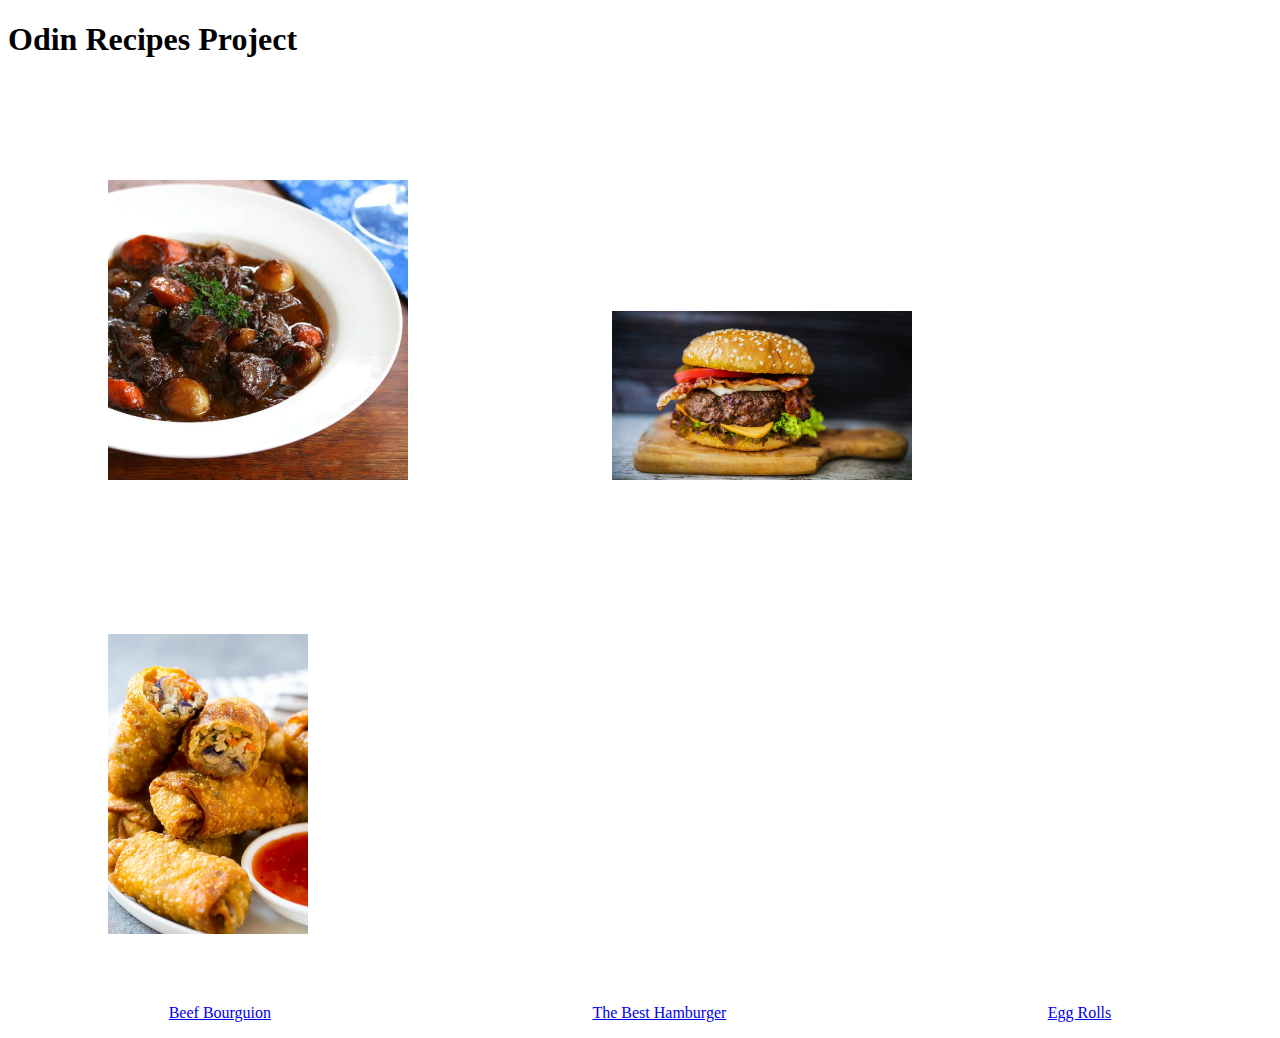
<file: index.html>
<!DOCTYPE html>
<html lang="en">
    <link rel="stylesheet" href="css/style.css">
    <meta charset="utf-8">
    <head>
        <Title ID="title">Odin Recipes</Title>
    
    </head>
    <body>
        <h1>Odin Recipes Project</h1>
        <img src="images/beef-borg.jpeg" height="300">
        <img src="images/hamburger.jpg" width="300"> 
        <img src="images/egg-rolls.jpg" height="300"> 
        <p><a href="recipes/beef-borg.html">Beef Bourguion</a>
        <a href="recipes/hamburger.html">The Best Hamburger</a>
        <a href="recipes/egg-rolls.html">Egg Rolls</a></p>
        
    </body>
</html>
</file>
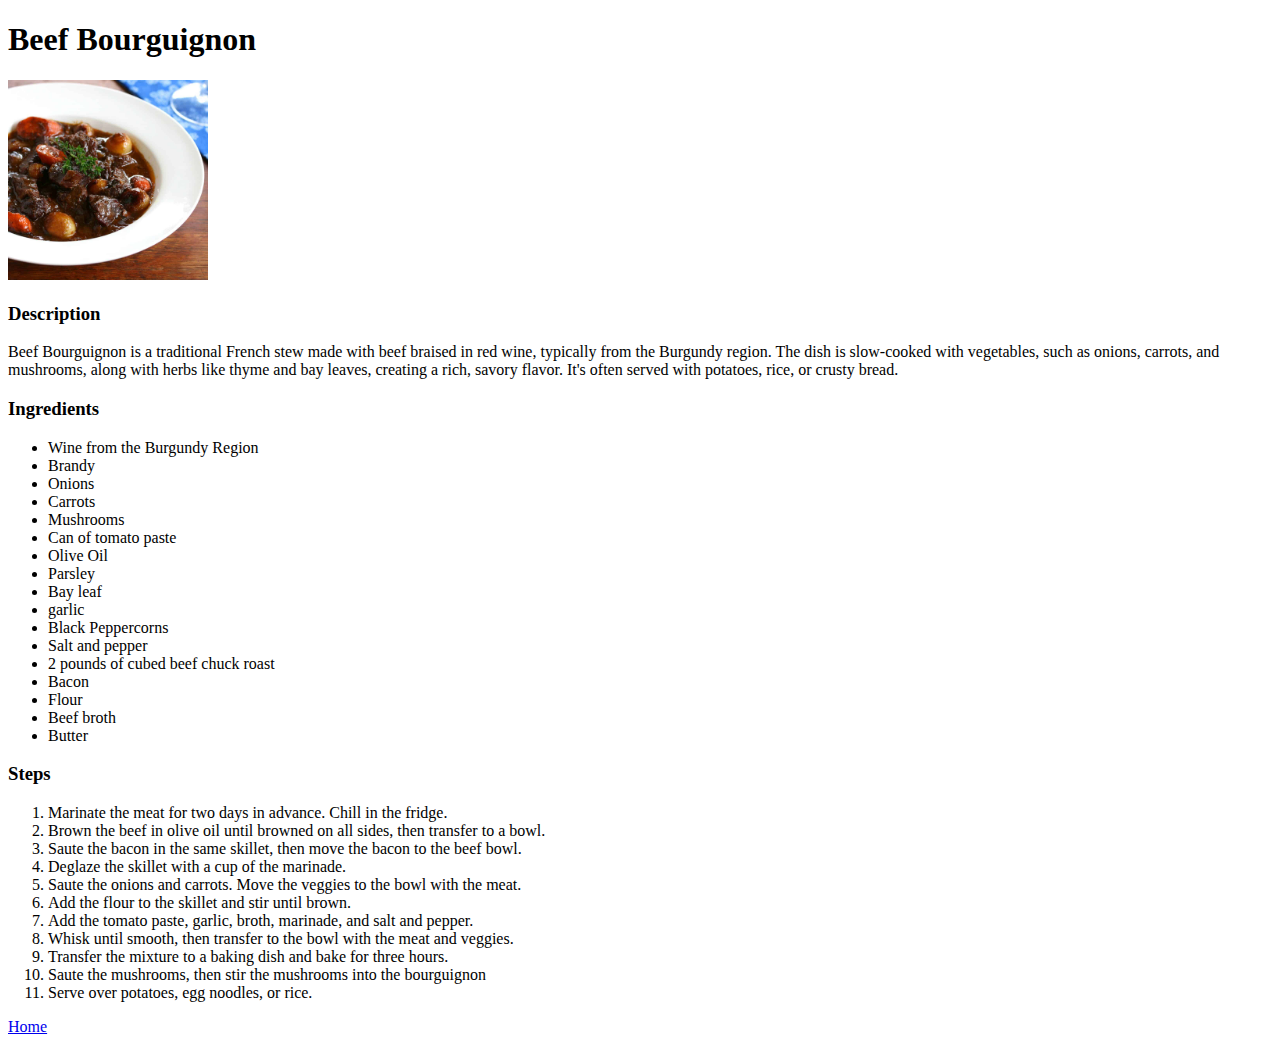
<file: recipes/beef-borg.html>
<!DOCTYPE html>
<html lang="en">
<meta charset="UTF-8">
<head>
    <title>Beef Bourguignon</title>
</head>
    <body>
        <h1>Beef Bourguignon</h1>
        <p><img src="../images/beef-borg.jpeg" height="200" width=""200" alt="Beef Bourguignon"></p>

        <h3>Description</h3>
        <p>Beef Bourguignon is a traditional French stew made with beef braised in red wine, typically from the Burgundy region.
             The dish is slow-cooked with vegetables, such as onions, carrots, and mushrooms, along with herbs like 
             thyme and bay leaves, creating a rich, savory flavor. It's often served with potatoes, rice, or crusty bread.</p>
             <h3>Ingredients</h3>
                <ul>
                    <li>Wine from the Burgundy Region</li>
                    <li>Brandy</li>
                    <li>Onions</li>
                    <li>Carrots</li>    
                    <li>Mushrooms</li>
                    <li>Can of tomato paste</li>
                    <li>Olive Oil</li>
                    <li>Parsley</li>
                    <li>Bay leaf</li>
                    <li>garlic</li>
                    <li>Black Peppercorns</li>
                    <li>Salt and pepper</li>
                    <li>2 pounds of cubed beef chuck roast</li>
                    <li>Bacon</li>
                    <li>Flour</li>
                    <li>Beef broth</li>
                    <li>Butter</li> 
                </ul>
            <h3>Steps</h3>
                <ol>
                    <li>Marinate the meat for two days in advance. Chill in the fridge.</li>
                    <li>Brown the beef in olive oil until browned on all sides, then transfer to a bowl.</li>
                    <li>Saute the bacon in the same skillet, then move the bacon to the beef bowl.</li>
                    <li>Deglaze the skillet with a cup of the marinade.</li>
                    <li>Saute the onions and carrots. Move the veggies to the bowl with the meat.</li>
                    <li>Add the flour to the skillet and stir until brown.</li>
                    <li>Add the tomato paste, garlic, broth, marinade, and salt and pepper.</li>
                    <li>Whisk until smooth, then transfer to the bowl with the meat and veggies.</li>
                    <li>Transfer the mixture to a baking dish and bake for three hours.</li>
                    <li>Saute the mushrooms, then stir the mushrooms into the bourguignon</li>
                    <li>Serve over potatoes, egg noodles, or rice.</li>
                </ol>    
            <a href="../index.html">Home</a>   

    </body>
</html>
</file>
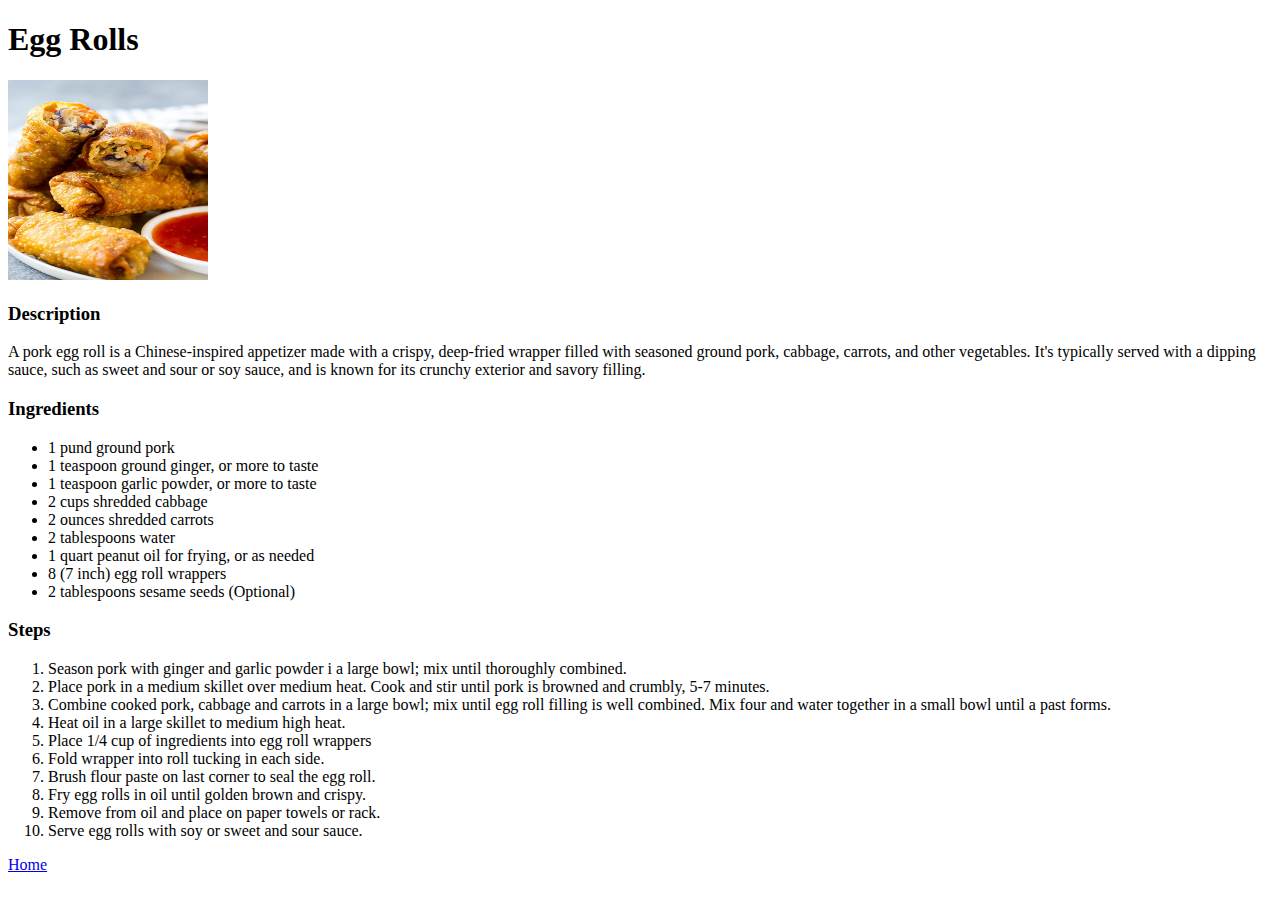
<file: recipes/egg-rolls.html>
<!DOCTYPE html>
<html lang="en">
    
    <head>
        <meta charset="utf-8"></html>
        <Title>Egg Rolls</Title>
    </head>
    <body>
        <h1>Egg Rolls</h1>
        <p> <img src="../images/egg-rolls.jpg" Height="200" width="200"></p>
        <h3>Description</h3>
        <p>A pork egg roll is a Chinese-inspired appetizer made with a crispy, deep-fried wrapper filled with seasoned ground pork, cabbage, carrots, and other vegetables.
             It's typically served with a dipping sauce, such as sweet and sour or soy sauce, and is known for its crunchy exterior 
             and savory filling.</p>
        <h3>Ingredients</h3>
        <ul>
            <li>1 pund ground pork</li>
            <li>1 teaspoon ground ginger, or more to taste</li>
            <li>1 teaspoon garlic powder, or more to taste</li>
            <li>2 cups shredded cabbage</li>
            <li>2 ounces shredded carrots</li>
            <li>2 tablespoons water</li>
            <li>1 quart peanut oil for frying, or as needed</li>
            <li>8 (7 inch) egg roll wrappers</li>
            <li> 2 tablespoons sesame seeds (Optional)</li>
        </ul>
        <h3>Steps</h3>
        <ol>
            <li>Season pork with ginger and garlic powder i a large bowl; mix until thoroughly combined.</li>
            <li>Place pork in a medium skillet over medium heat. Cook and stir until pork is browned and crumbly, 5-7 minutes.</li>
            <li>Combine cooked pork, cabbage and carrots in a large bowl; mix until egg roll filling is well combined. Mix four and water together in a small bowl until a past forms.</li>
            <li>Heat oil in a large skillet to medium high heat.</li>
            <li>Place 1/4 cup of ingredients into egg roll wrappers</li>
            <li>Fold wrapper into roll tucking in each side.</li>
            <li>Brush flour paste on last corner to seal the egg roll.</li>
            <li>Fry egg rolls in oil until golden brown and crispy.</li>
            <li>Remove from oil and place on paper towels or rack.</li>
            <li>Serve egg rolls with soy or sweet and sour sauce.</li>
        </ol>
        <p><a href="../index.html">Home</a></p>
     
    </body>
</html>
</file>
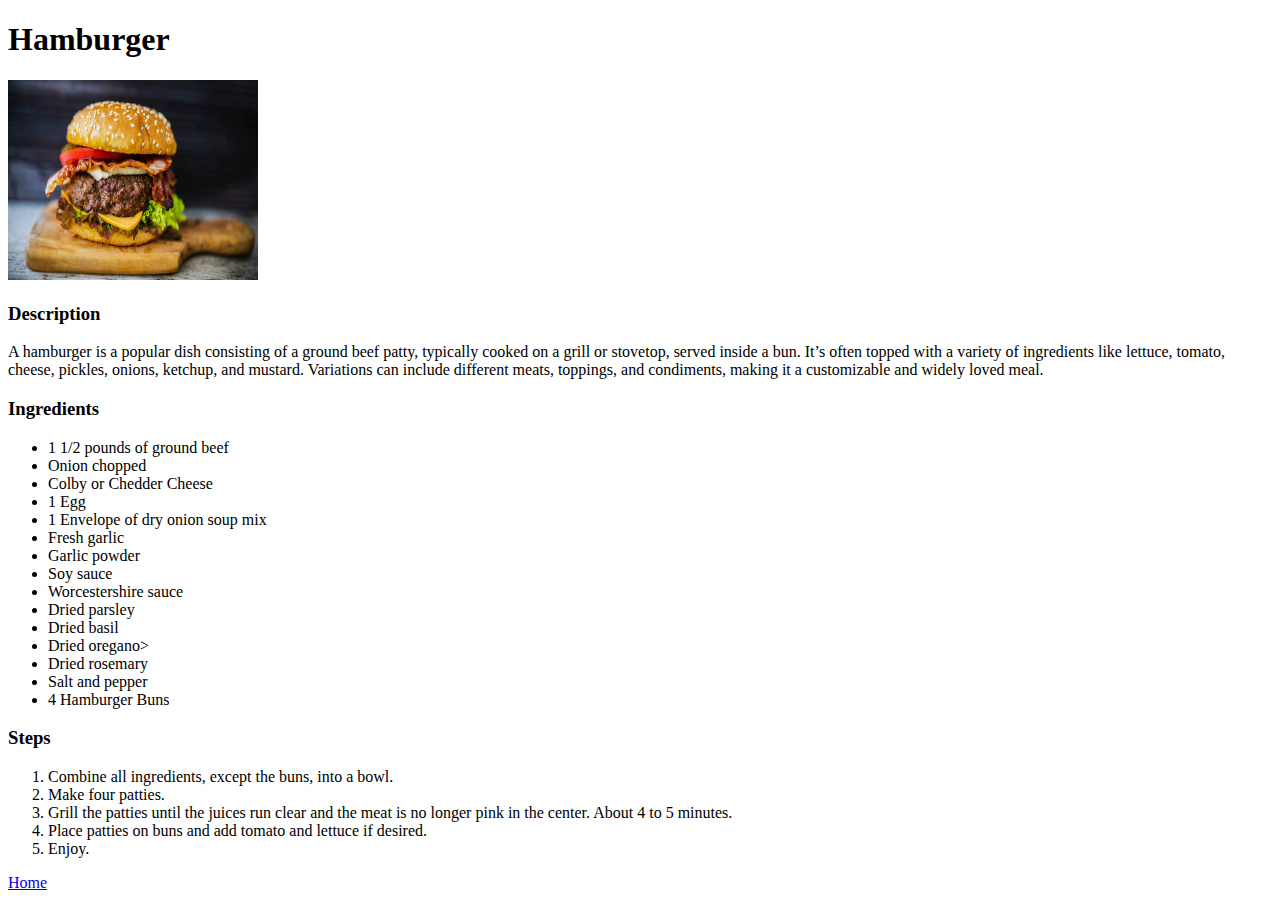
<file: recipes/hamburger.html>
<!DOCTYPE html>
<html lang="en">
    <head>
        <meta charset="utf-8">
        <title>Hamburger</title>
    </head>
    <body>
        <h1>Hamburger</h1>
        <p><img src="../images/hamburger.jpg" height="200" width="250"></p>

        <h3>Description</h3>
        <p>A hamburger is a popular dish consisting of a ground beef patty, typically cooked on a grill or stovetop, served 
            inside a bun. It’s often topped with a variety of ingredients like lettuce, tomato, cheese, pickles, onions, ketchup,
             and mustard. Variations can include different meats, toppings, and condiments, making it a customizable and widely 
             loved meal. </p>
        
         <h3>Ingredients</h3>
            <ul>
                <li>1 1/2 pounds of ground beef</li>
                <li>Onion chopped</li>
                <li>Colby or Chedder Cheese</li>
                <li>1 Egg</li>
                <li>1 Envelope of dry onion soup mix</li>
                <li>Fresh garlic</li>
                <li>Garlic powder</li>
                <li>Soy sauce</li>
                <li>Worcestershire sauce</li>
                <li>Dried parsley</li>
                <li>Dried basil</li>
                <li>Dried oregano></li>
                <li>Dried rosemary</li>
                <li>Salt and pepper</li>
                <li>4 Hamburger Buns</li>
            </ul>
         <h3>Steps</h3>
             <ol>
                 <li>Combine all ingredients, except the buns, into a bowl.</li>
                 <li>Make four patties.</li>
                 <li>Grill the patties until the juices run clear and the meat is no longer pink in the center. About 4 to 5 minutes.</li>
                 <li>Place patties on buns and add tomato and lettuce if desired.</li>
                 <li>Enjoy.</li>
                </ol>  
            <a href="../index.html">Home</a>  

    </body>




</html>
</file>
<file: css/style.css>
/*Style sheet for all pages*/
.section {
    display:flex;
    flex-direction: row;
}  
    
    img {
        margin-top: 100px;
        margin-left: 100px;
        margin-right: 100px;
        margin-bottom: 50px;
       
    }
p {
    display: flex;
    flex-direction: row;
}
    a {
        margin: auto;
    }
h1 {
    Font-weight: 800px;

}
</file>
